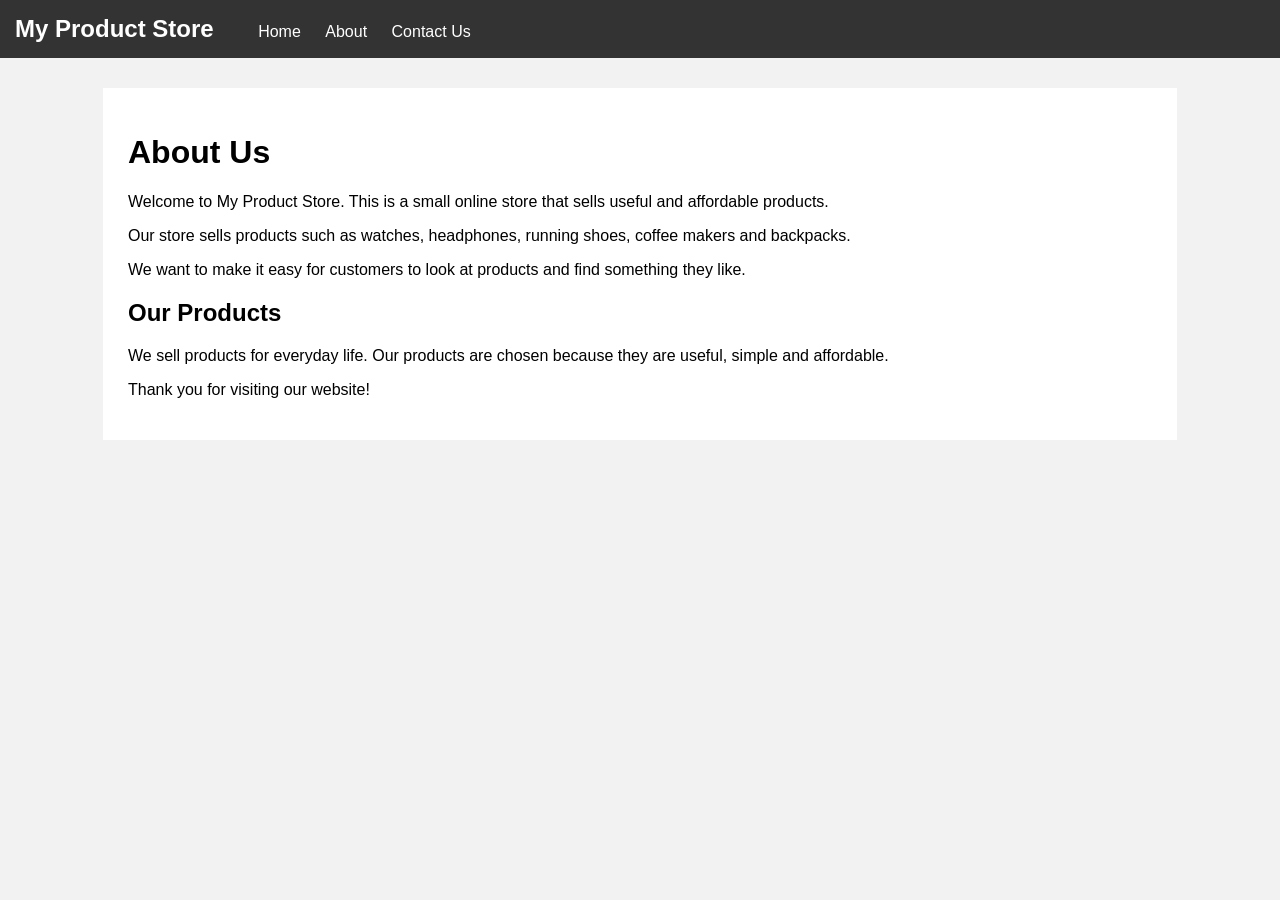
<file: My Product Store/about.html>
<!DOCTYPE html>
<html lang="en">
<head>
    <title>About Us</title>
    <link rel="stylesheet" href="style.css">
</head>

<body>

    <nav>
        <h2>My Product Store</h2>

        <a href="index.html">Home</a>
        <a href="about.html">About</a>
        <a href="contact.html">Contact Us</a>
    </nav>

    <div class="container">

        <h1>About Us</h1>

        <p>
            Welcome to My Product Store. This is a small online store
            that sells useful and affordable products.
        </p>

        <p>
            Our store sells products such as watches, headphones,
            running shoes, coffee makers and backpacks.
        </p>

        <p>
            We want to make it easy for customers to look at products
            and find something they like.
        </p>

        <h2>Our Products</h2>

        <p>
            We sell products for everyday life. Our products are chosen
            because they are useful, simple and affordable.
        </p>

        <p>
            Thank you for visiting our website!
        </p>

    </div>


</body>
</html>
</file>
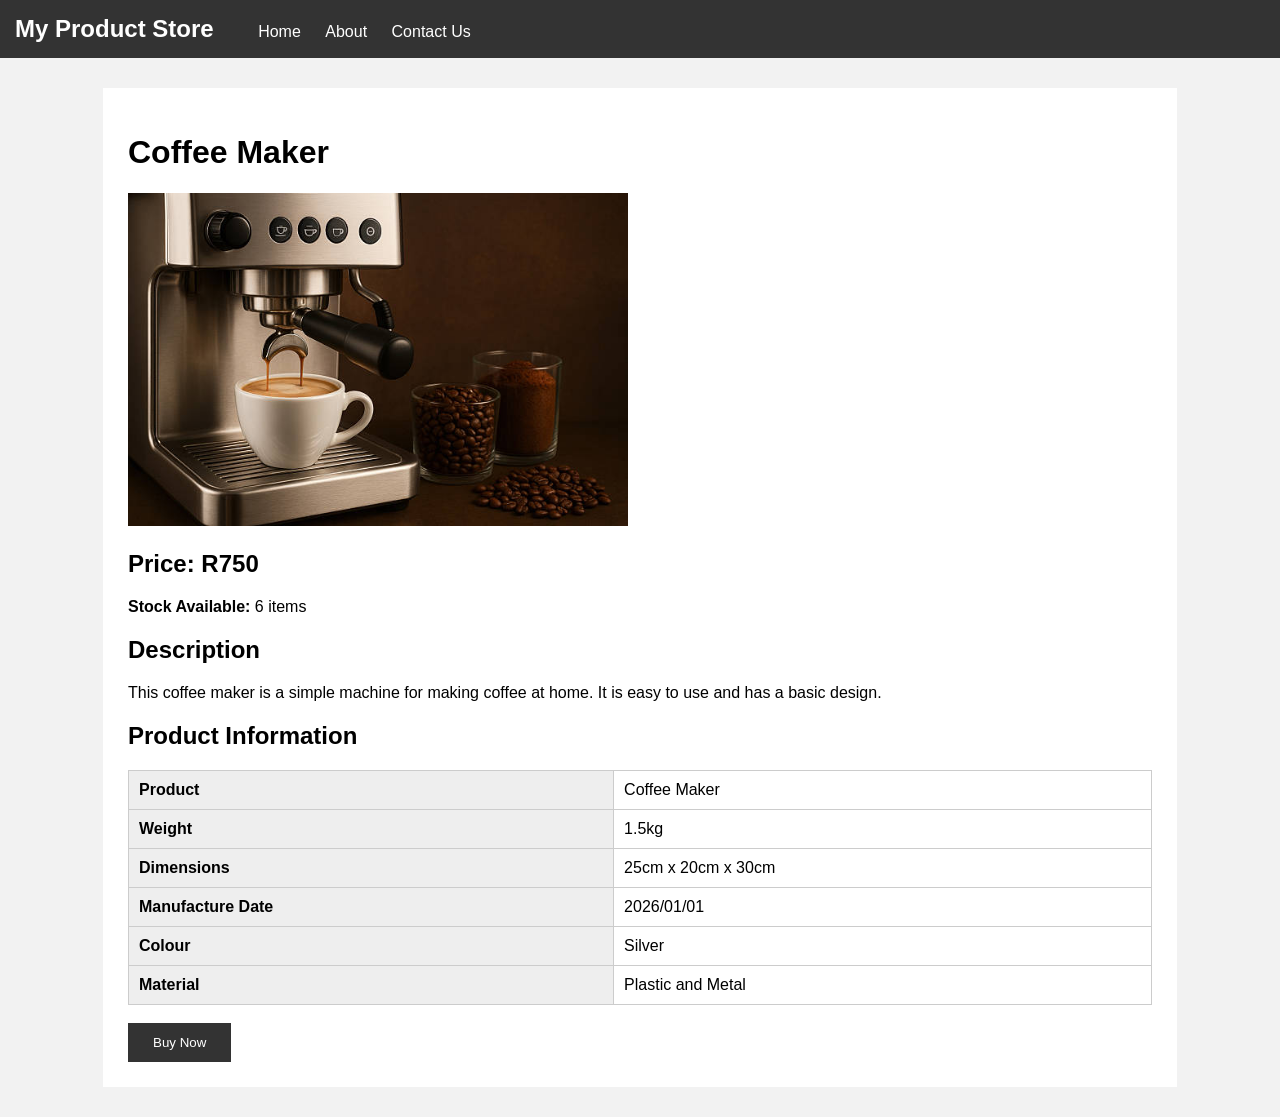
<file: My Product Store/coffee.html>
<!DOCTYPE html>
<html lang="en">
<head>
    <title>Coffee Maker</title>
    <link rel="stylesheet" href="style.css">
</head>

<body>

    <nav>
        <h2>My Product Store</h2>

        <a href="index.html">Home</a>
        <a href="about.html">About</a>
        <a href="contact.html">Contact Us</a>
    </nav>

    <div class="container">

        <h1>Coffee Maker</h1>

        <img src="images/coffee%20maker%203.jpg"
             alt="Coffee Maker"
             class="product-photo">

        <h2>Price: R750</h2>

        <p><strong>Stock Available:</strong> 6 items</p>

        <h2>Description</h2>

        <p>
            This coffee maker is a simple machine for making coffee
            at home. It is easy to use and has a basic design.
        </p>

        <h2>Product Information</h2>

        <table>

            <tr>
                <th>Product</th>
                <td>Coffee Maker</td>
            </tr>

            <tr>
                <th>Weight</th>
                <td>1.5kg</td>
            </tr>

            <tr>
                <th>Dimensions</th>
                <td>25cm x 20cm x 30cm</td>
            </tr>

            <tr>
                <th>Manufacture Date</th>
                <td>2026/01/01</td>
            </tr>

            <tr>
                <th>Colour</th>
                <td>Silver</td>
            </tr>

            <tr>
                <th>Material</th>
                <td>Plastic and Metal</td>
            </tr>

        </table>

        <br>

        <a href="thankyou.html">
            <button>Buy Now</button>
        </a>

    </div>


</body>
</html>
</file>
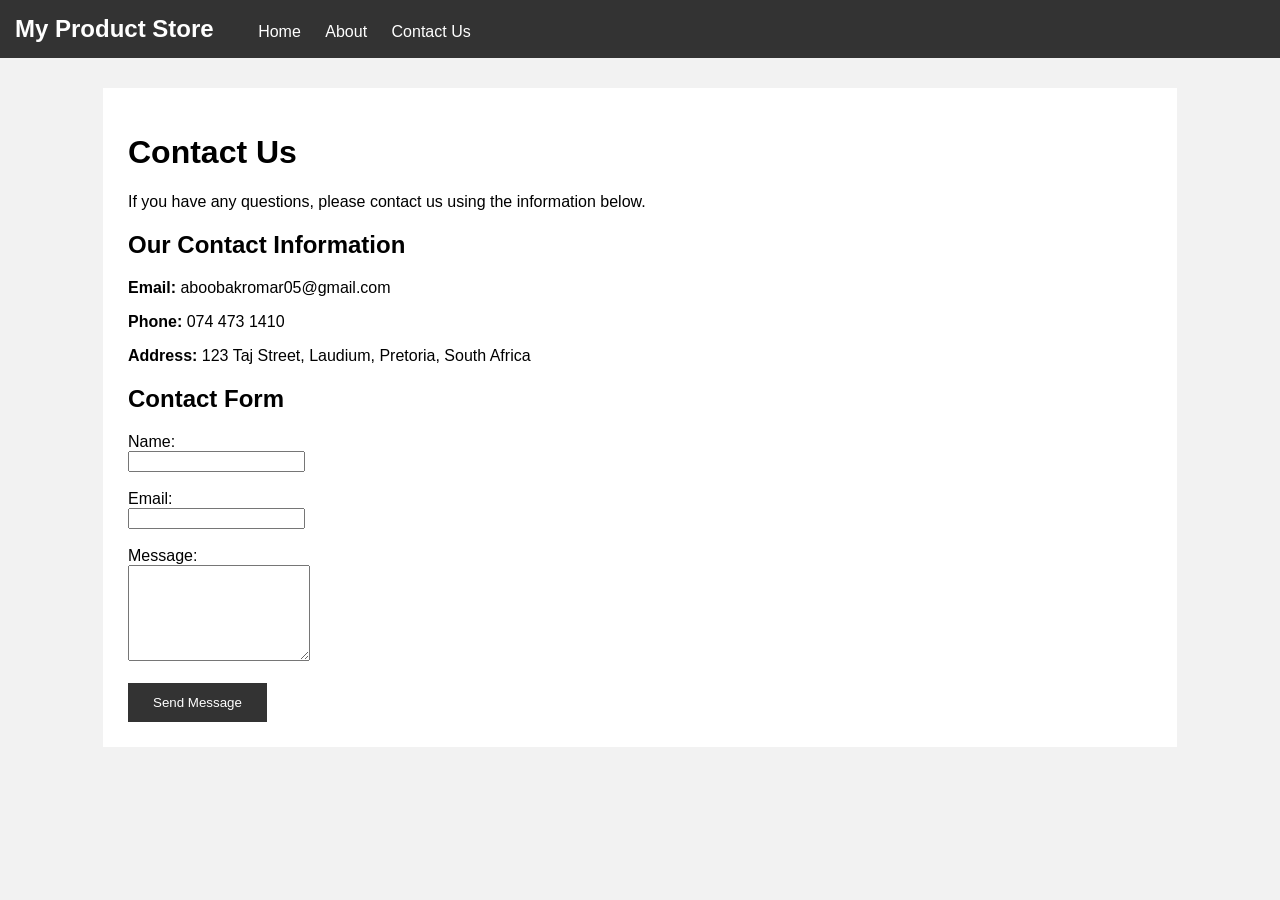
<file: My Product Store/contact.html>
<!DOCTYPE html>
<html lang="en">
<head>
    <title>Contact Us</title>
    <link rel="stylesheet" href="style.css">
</head>

<body>

    <nav>
        <h2>My Product Store</h2>

        <a href="index.html">Home</a>
        <a href="about.html">About</a>
        <a href="contact.html">Contact Us</a>
    </nav>

    <div class="container">

        <h1>Contact Us</h1>

        <p>
            If you have any questions, please contact us using the
            information below.
        </p>

        <h2>Our Contact Information</h2>

        <p>
            <strong>Email:</strong> aboobakromar05@gmail.com
        </p>

        <p>
            <strong>Phone:</strong> 074 473 1410
        </p>

        <p>
            <strong>Address:</strong> 123 Taj Street, Laudium, Pretoria,
            South Africa
        </p>

        <h2>Contact Form</h2>

        <form action="#" method="post">

            <label for="name">Name:</label>
            <br>
            <input type="text" id="name" name="name" required>

            <br><br>

            <label for="email">Email:</label>
            <br>
            <input type="email" id="email" name="email" required>

            <br><br>

            <label for="message">Message:</label>
            <br>
            <textarea id="message" name="message" rows="6" required></textarea>

            <br><br>

            <button type="submit">Send Message</button>

        </form>

    </div>

</body>
</html>
</file>
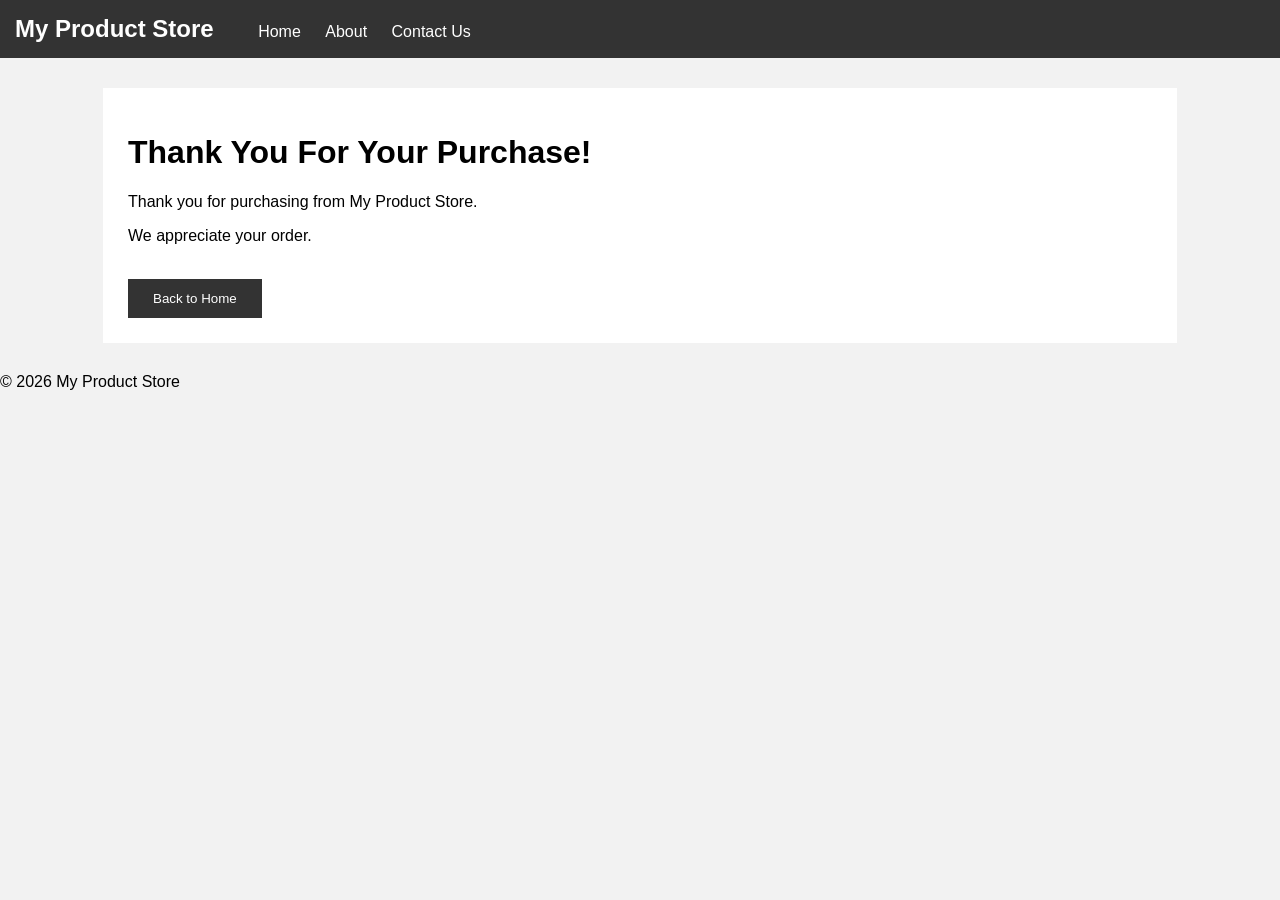
<file: My Product Store/thankyou.html>
<!DOCTYPE html>
<html lang="en">
<head>
    <title>Thank You</title>
    <link rel="stylesheet" href="style.css">
</head>

<body>

    <nav>
        <h2>My Product Store</h2>

        <a href="index.html">Home</a>
        <a href="about.html">About</a>
        <a href="contact.html">Contact Us</a>
    </nav>

    <div class="container">

        <h1>Thank You For Your Purchase!</h1>

        <p>
            Thank you for purchasing from My Product Store.
        </p>

        <p>
            We appreciate your order.
        </p>

        <br>

        <a href="index.html">
            <button>Back to Home</button>
        </a>

    </div>

    <footer>
        <p>© 2026 My Product Store</p>
    </footer>

</body>
</html>
</file>
<file: My Product Store/style.css>
body {
    font-family: Arial, sans-serif;
    margin: 0;
    background-color: #f2f2f2;
}

nav {
    background-color: #333;
    color: white;
    padding: 15px;
}

nav h2 {
    display: inline;
    margin-right: 30px;
}

nav a {
    color: white;
    text-decoration: none;
    margin: 10px;
}

.container {
    width: 80%;
    margin: 30px auto;
    background-color: white;
    padding: 25px;
}

.product-photo {
    width: 500px;
    max-width: 100%;
}

table {
    width: 100%;
    border-collapse: collapse;
}

th, td {
    border: 1px solid #ccc;
    padding: 10px;
    text-align: left;
}

th {
    background-color: #eee;
}

button {
    background-color: #333;
    color: white;
    padding: 12px 25px;
    border: none;
    cursor: pointer;
}

button:hover {
    background-color: #555;
}
</file>
